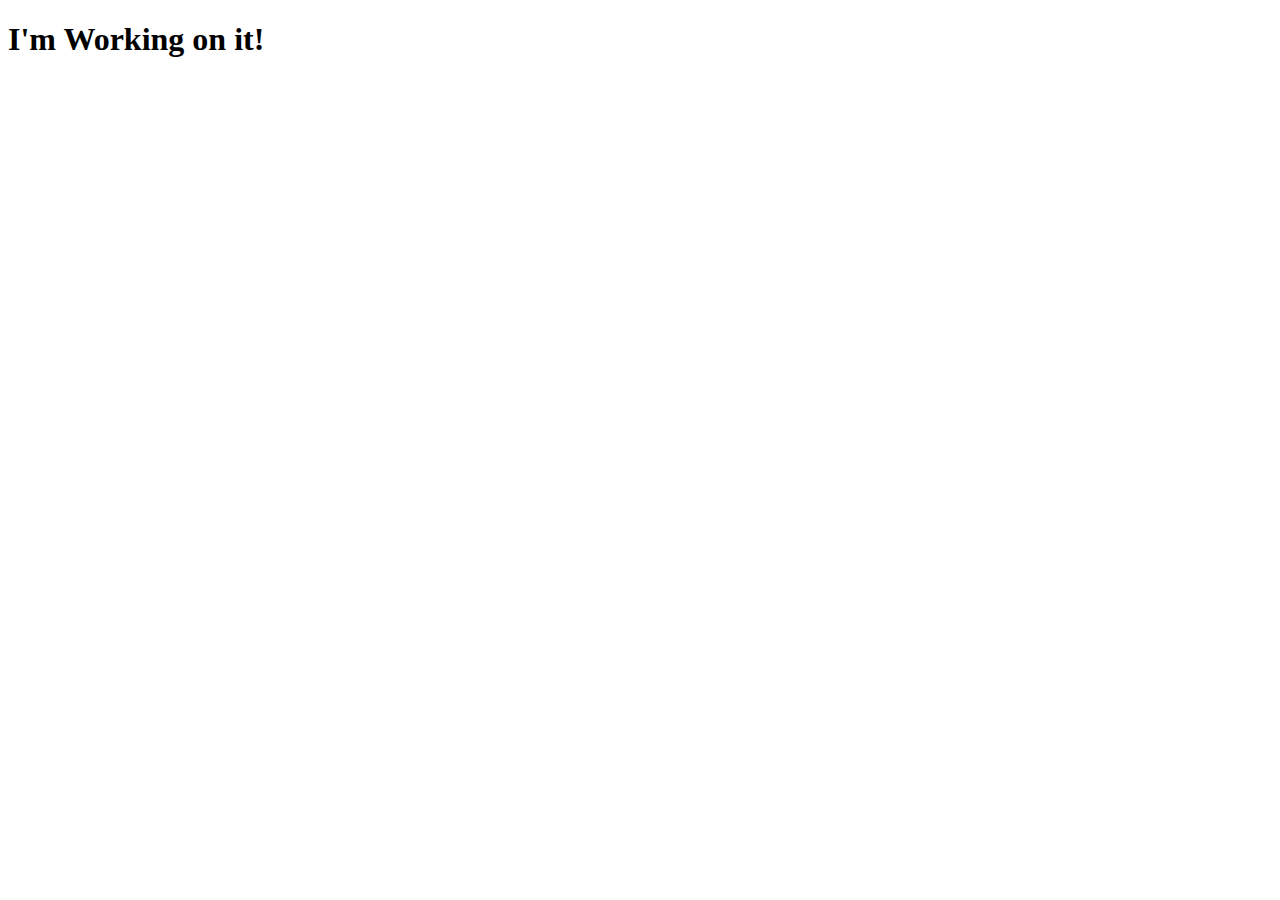
<file: more-ex/marquee.html>
<!DOCTYPE html>
<html lang="en">
<head>
    <meta charset="UTF-8">
    <meta name="viewport" content="width=device-width, initial-scale=1.0">
    <title>Document</title>
</head>
<body>
    <h1>I'm Working on it!</h1>
</body>
</html>
</file>
